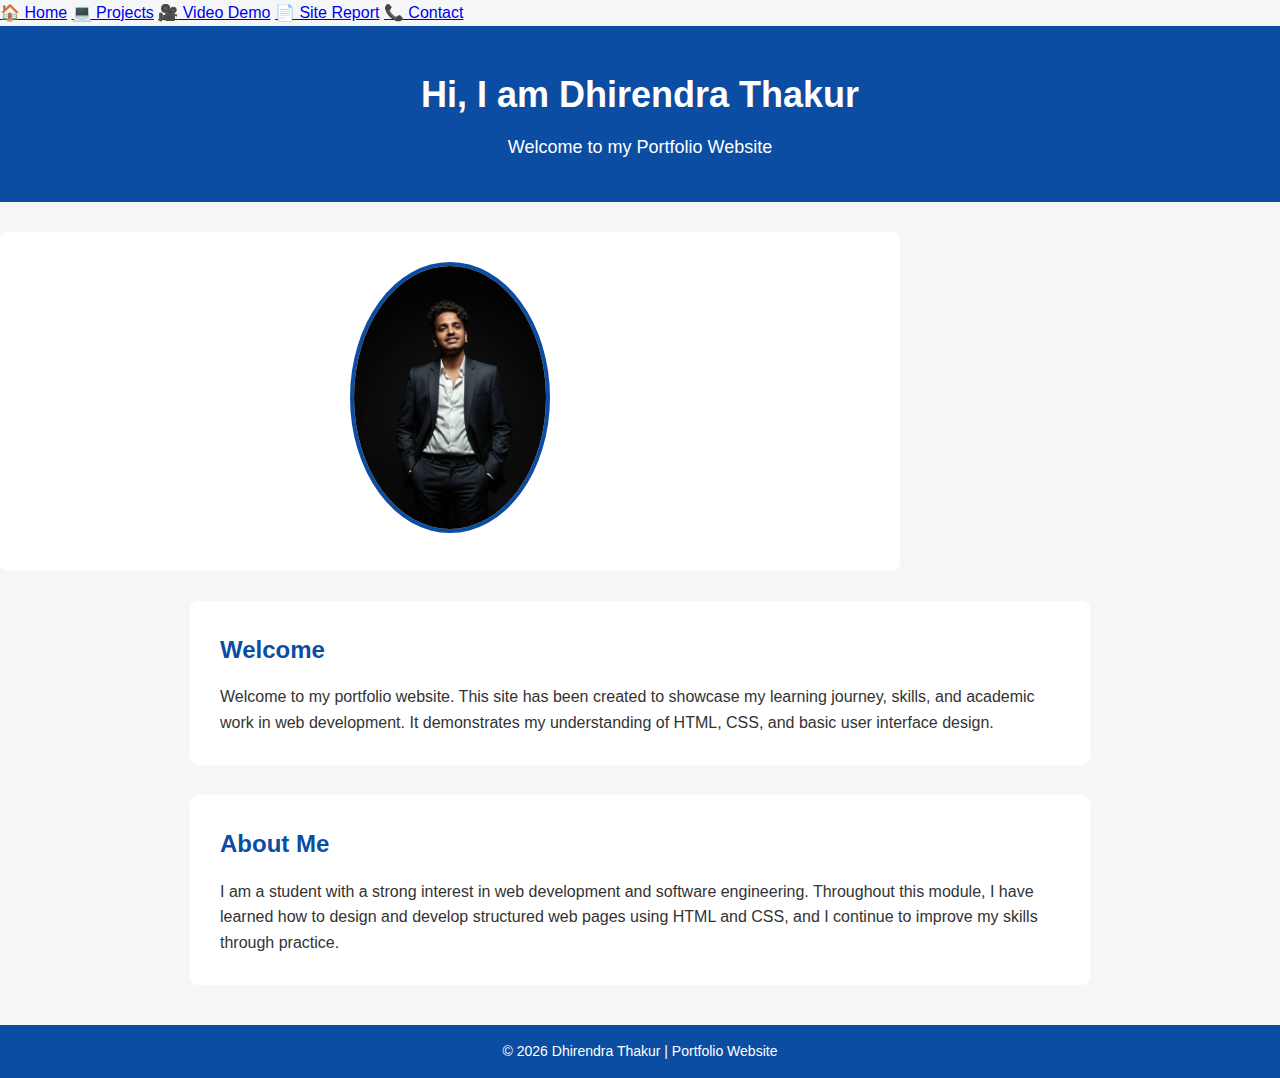
<file: index.html>
<!DOCTYPE html>
<html lang="en">
     <nav class="navbar">
    <a href="index.html"><span class="icon">🏠</span> Home</a>
    <a href="project.html"><span class="icon">💻</span> Projects</a>
    <a href="videodemo.html"><span class="icon">🎥</span> Video Demo</a>
    <a href="sitereport.html"><span class="icon">📄</span> Site Report</a>
    <a href="contact.html"><span class="icon">📞</span> Contact</a>
</nav>
<head>
    <meta charset="UTF-8">
    <meta name="viewport" content="width=device-width, initial-scale=1.0">
    <title>Dhirendra Thakur | Portfolio</title>
    <link rel="stylesheet" href="style.css">
</head>
<body>

    <header>
        <h1>Hi, I am Dhirendra Thakur</h1>
        <p>Welcome to my Portfolio Website</p>
    </header>

    <!-- Profile Image -->
    <section class="profile">
        <img src="image.Jpg" alt="Profile photo of Dhirendra Thakur">
    </section>

    <section class="intro">
        <h2>Welcome</h2>
        <p>
            Welcome to my portfolio website. This site has been created to showcase my
            learning journey, skills, and academic work in web development. It demonstrates
            my understanding of HTML, CSS, and basic user interface design.
        </p>
    </section>

    <section class="bio">
        <h2>About Me</h2>
        <p>
            I am a student with a strong interest in web development and software engineering.
            Throughout this module, I have learned how to design and develop structured
            web pages using HTML and CSS, and I continue to improve my skills through practice.
        </p>
    </section>

    <footer>
        <p>© 2026 Dhirendra Thakur | Portfolio Website</p>
    </footer>

</body>
</html>
</file>
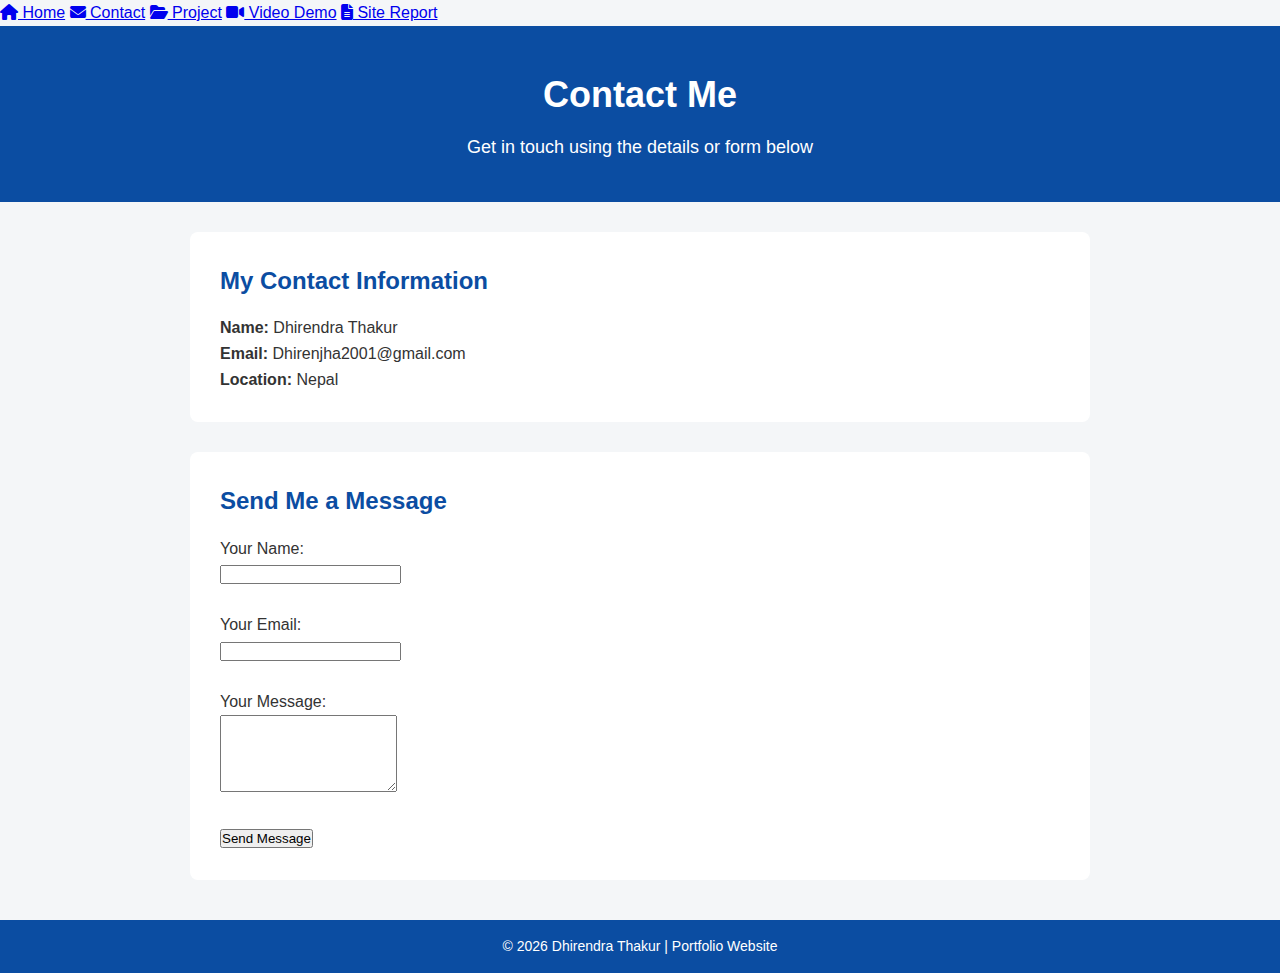
<file: contact.html>
<!DOCTYPE html>
<html lang="en">
<head>
    <meta charset="UTF-8">
    <meta name="viewport" content="width=device-width, initial-scale=1.0">
    <title>Contact Me</title>
    <link rel="stylesheet" href="style.css">
    <link rel="stylesheet" href="https://cdnjs.cloudflare.com/ajax/libs/font-awesome/6.4.0/css/all.min.css">
</head>
<body>

    <!-- Navigation Menu -->
    <nav class="menu">
        
        <div class="menu-links">
            <a href="index.html"><i class="fas fa-home"></i> Home</a>
            <a href="contact.html"><i class="fas fa-envelope"></i> Contact</a>
            <a href="project.html"><i class="fas fa-folder-open"></i> Project</a>
            <a href="videoDemo.html"><i class="fas fa-video"></i> Video Demo</a>
            <a href="siteReport.html"><i class="fas fa-file-alt"></i> Site Report</a>
        </div>
    </nav>

    <header>
        <h1>Contact Me</h1>
        <p>Get in touch using the details or form below</p>
    </header>

    <section class="contact-info">
        <h2>My Contact Information</h2>
        <p><strong>Name:</strong> Dhirendra Thakur</p>
        <p><strong>Email:</strong> Dhirenjha2001@gmail.com</p>
        <p><strong>Location:</strong> Nepal</p>
    </section>

    <section class="contact-form">
        <h2>Send Me a Message</h2>

        <form action="mailto:Dhirenjha2001@gmail.com" method="post" enctype="text/plain">
            <label for="name">Your Name:</label><br>
            <input type="text" id="name" name="Name" required><br><br>

            <label for="email">Your Email:</label><br>
            <input type="email" id="email" name="Email" required><br><br>

            <label for="message">Your Message:</label><br>
            <textarea id="message" name="Message" rows="5" required></textarea><br><br>

            <input type="submit" value="Send Message">
        </form>
    </section>

    <footer>
        <p>© 2026 Dhirendra Thakur | Portfolio Website</p>
    </footer>

</body>
</html>
</file>
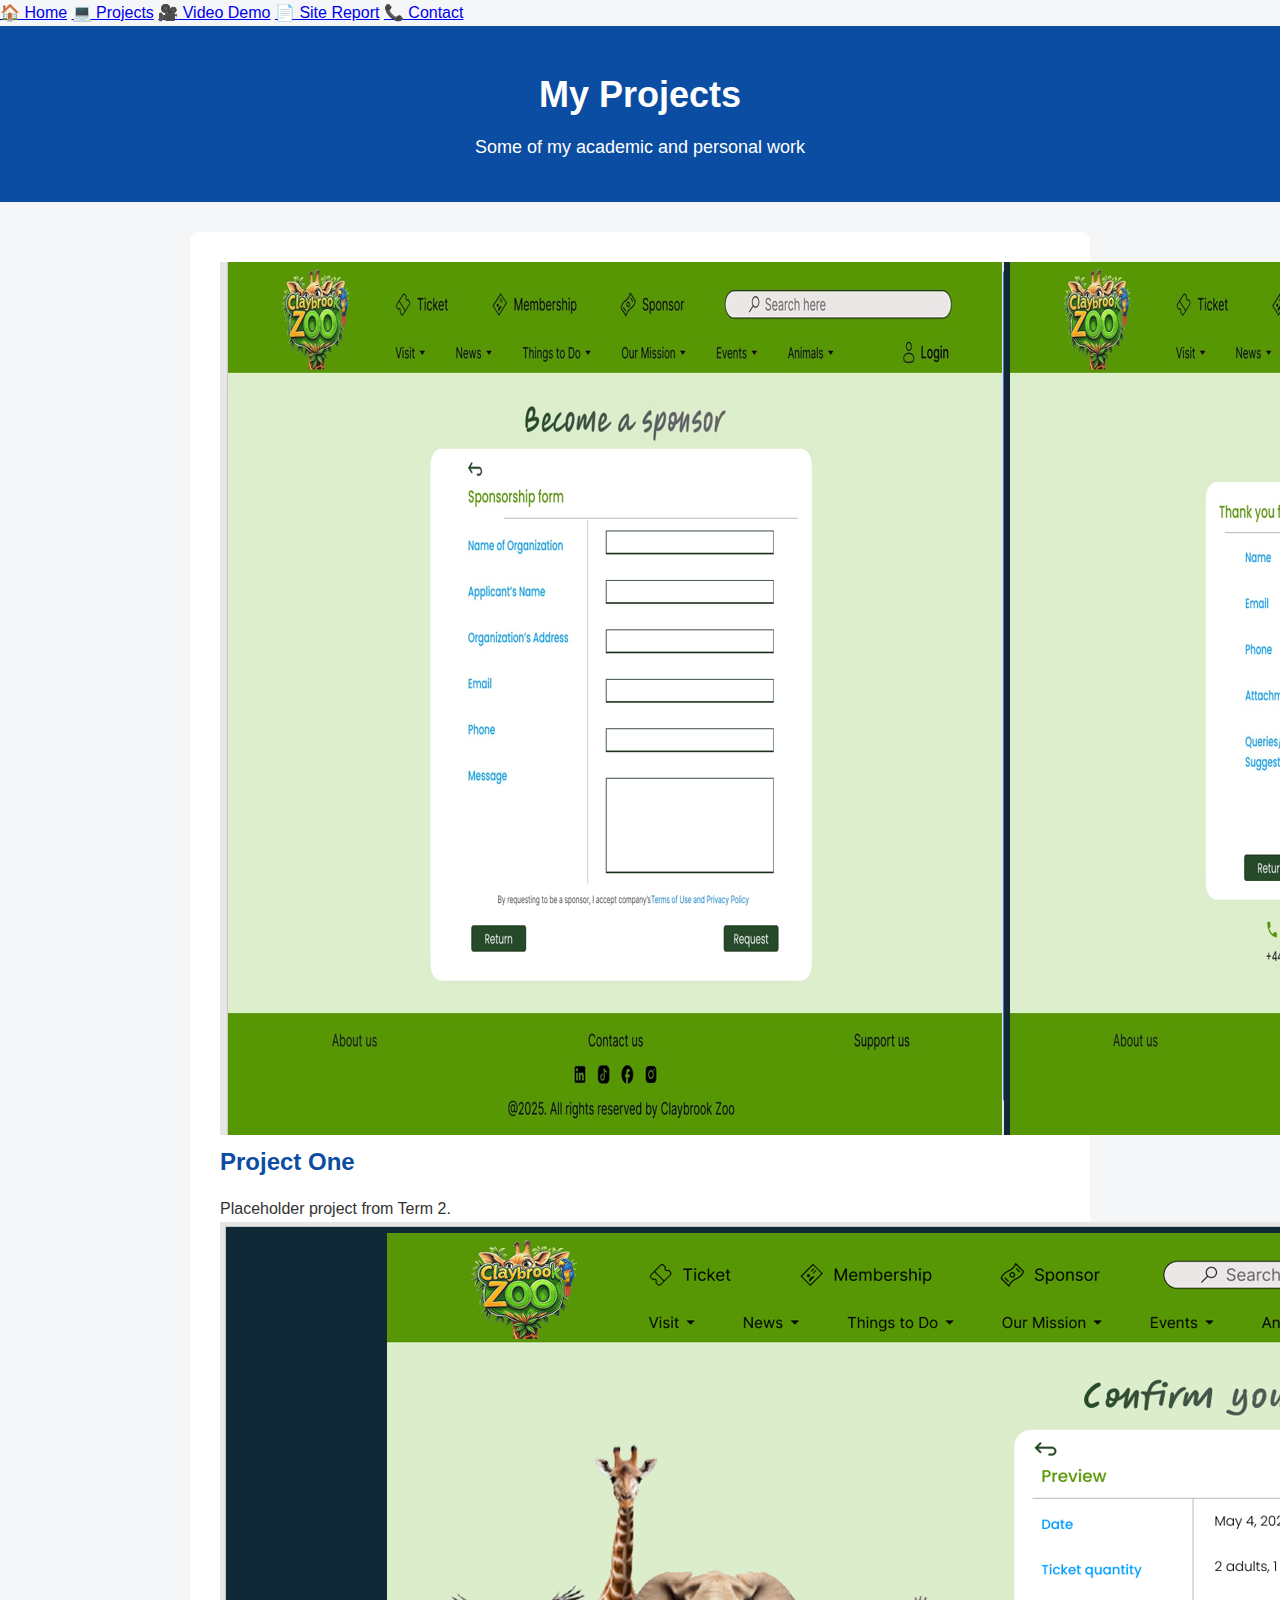
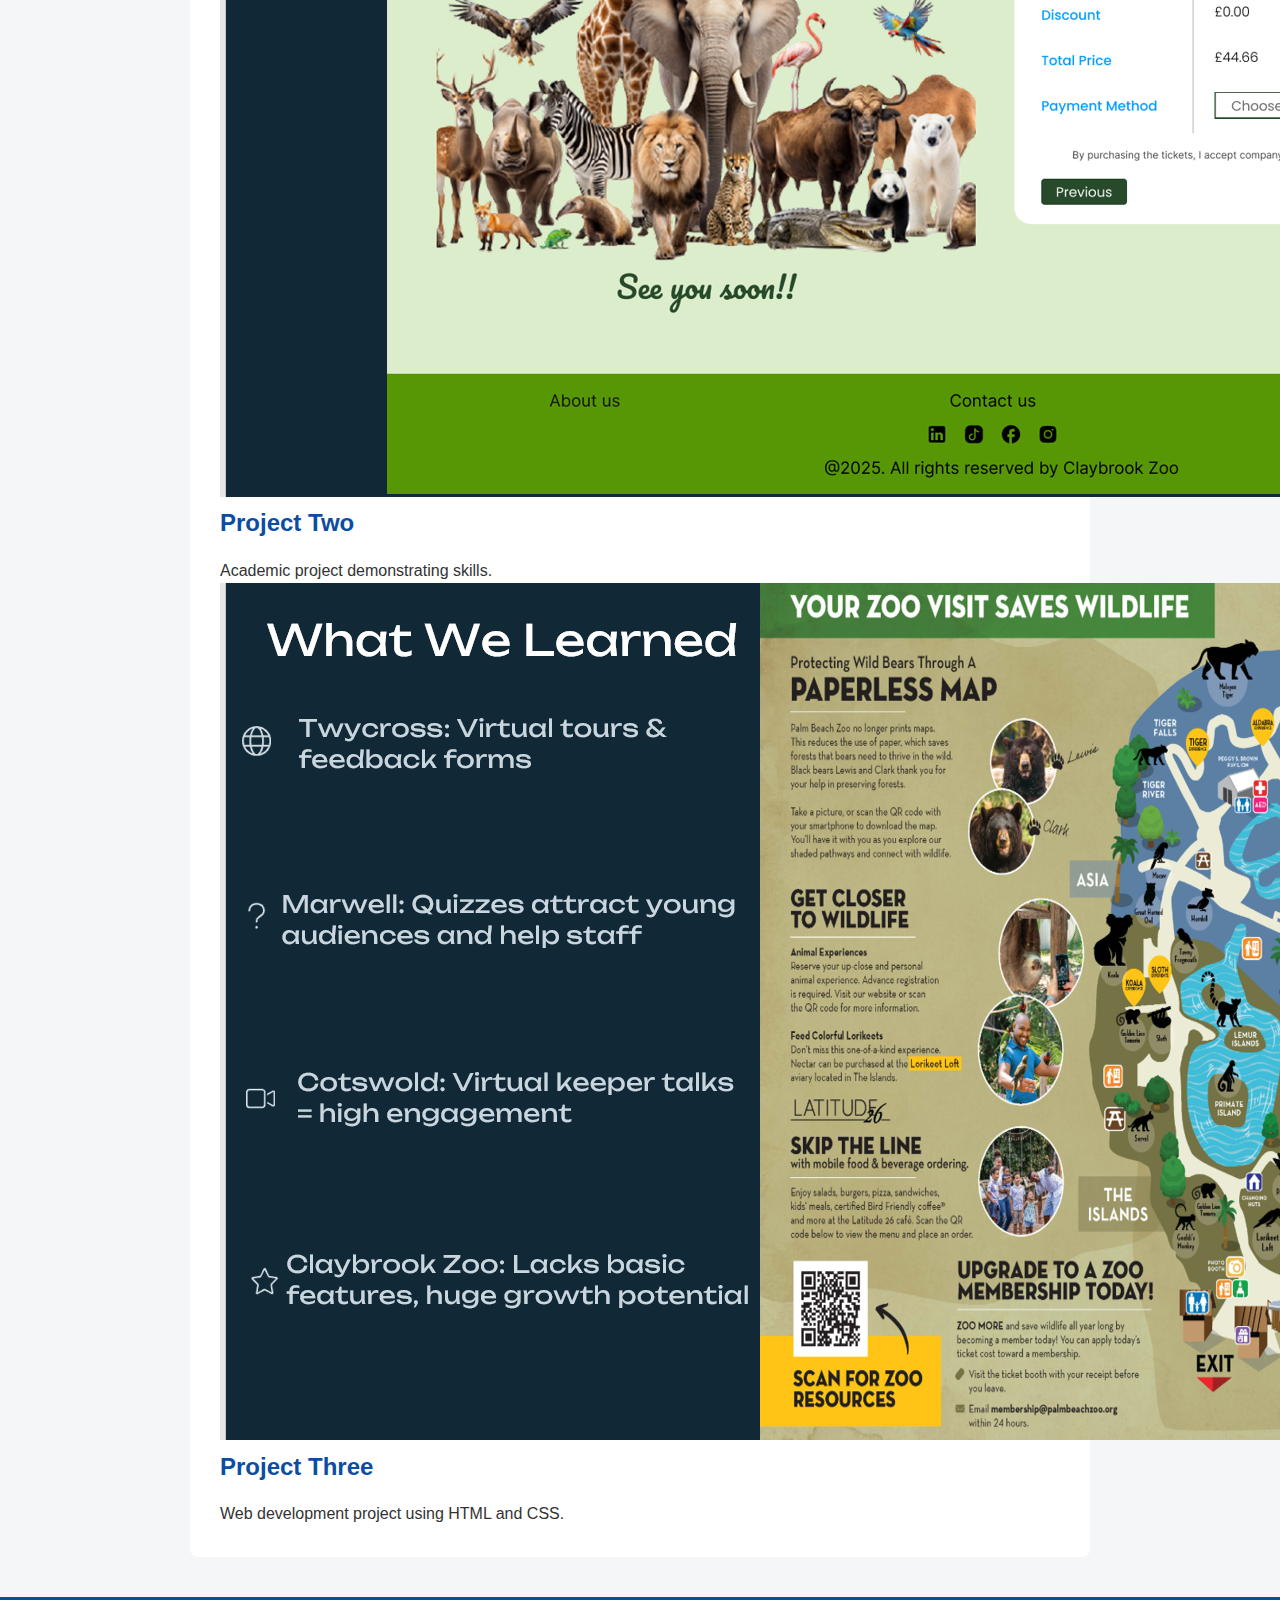
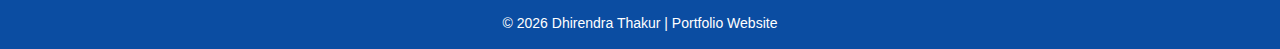
<file: project.html>
<!DOCTYPE html>
<html lang="en">
<head>
    <meta charset="UTF-8">
    <meta name="viewport" content="width=device-width, initial-scale=1.0">
    <title>Projects | Dhirendra Thakur</title>

   
    <link rel="stylesheet" href="style.css">
</head>
<body>


<nav class="navbar">
    <a href="index.html"><span class="icon">🏠</span> Home</a>
    <a href="project.html"><span class="icon">💻</span> Projects</a>
    <a href="videodemo.html"><span class="icon">🎥</span> Video Demo</a>
    <a href="sitereport.html"><span class="icon">📄</span> Site Report</a>
    <a href="contact.html"><span class="icon">📞</span> Contact</a>
</nav>


<header class="page-header">
    <h1>My Projects</h1>
    <p>Some of my academic and personal work</p>
</header>


<section class="projects-grid">

    <div class="project-card">
        <img src="image1.png" alt="Project 1">
        <h2>Project One</h2>
        <p>Placeholder project from Term 2.</p>
            
    </div>

    <div class="project-card">
        <img src="image2.png" alt="Project 2">
        <h2>Project Two</h2>
        <p>Academic project demonstrating skills.</p>
    
    </div>

    <div class="project-card">
        <img src="image3.png" alt="Project 3">
        <h2>Project Three</h2>
        <p>Web development project using HTML and CSS.</p>
    </div>

   

</section>


<footer>
    <p>© 2026 Dhirendra Thakur | Portfolio Website</p>
</footer>

</body>
</html>
</file>
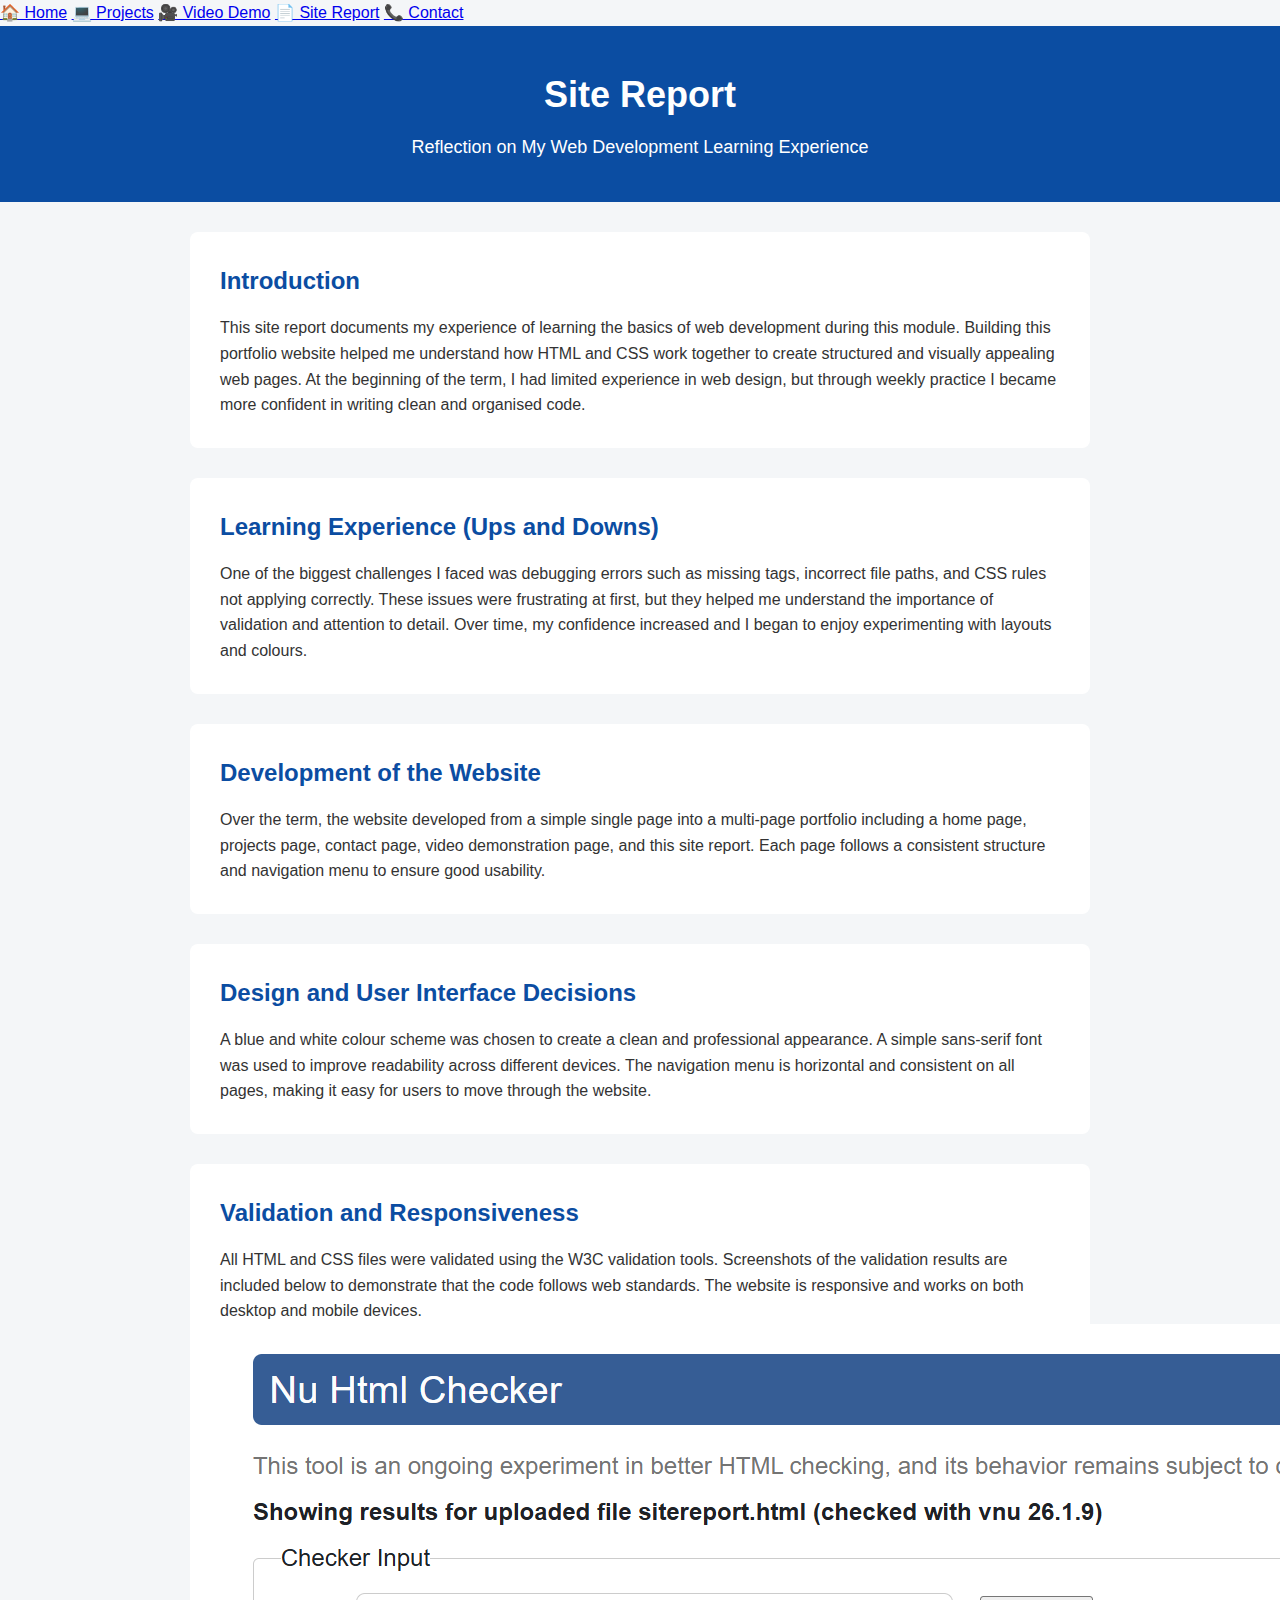
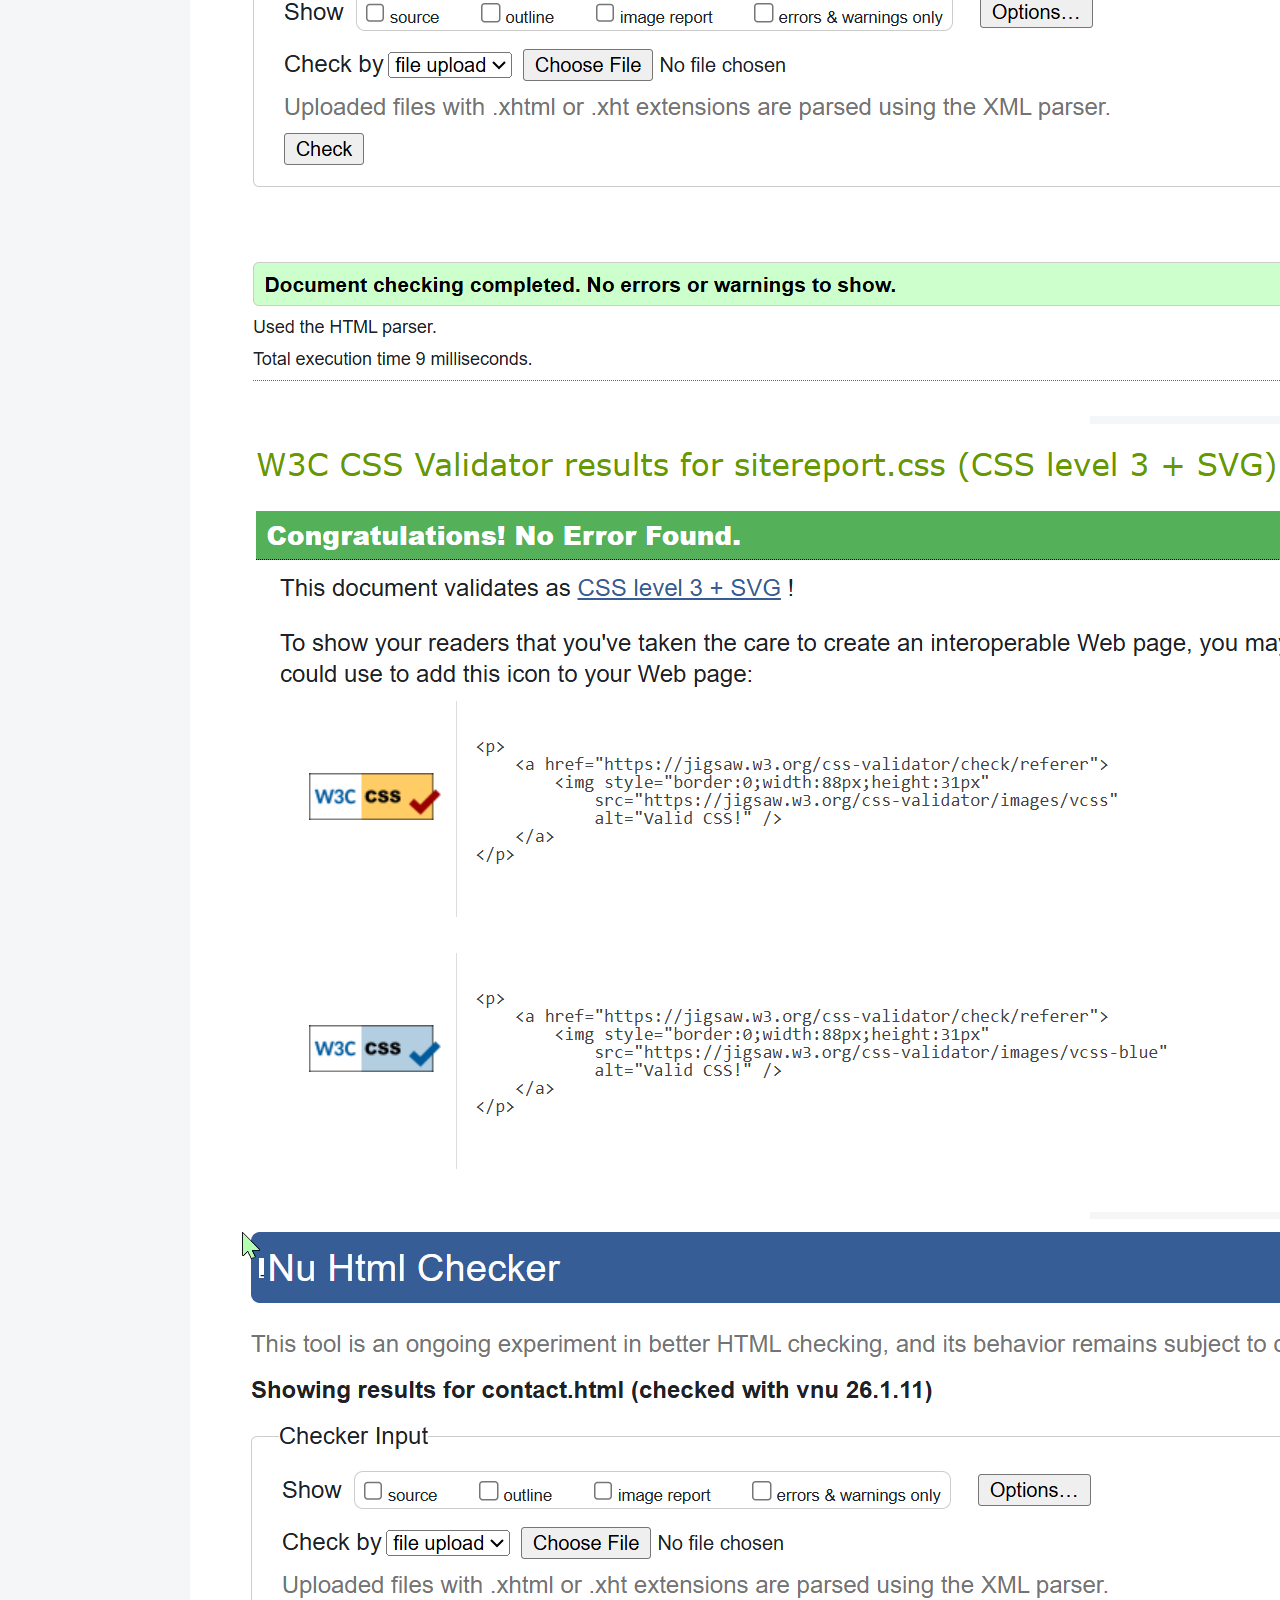
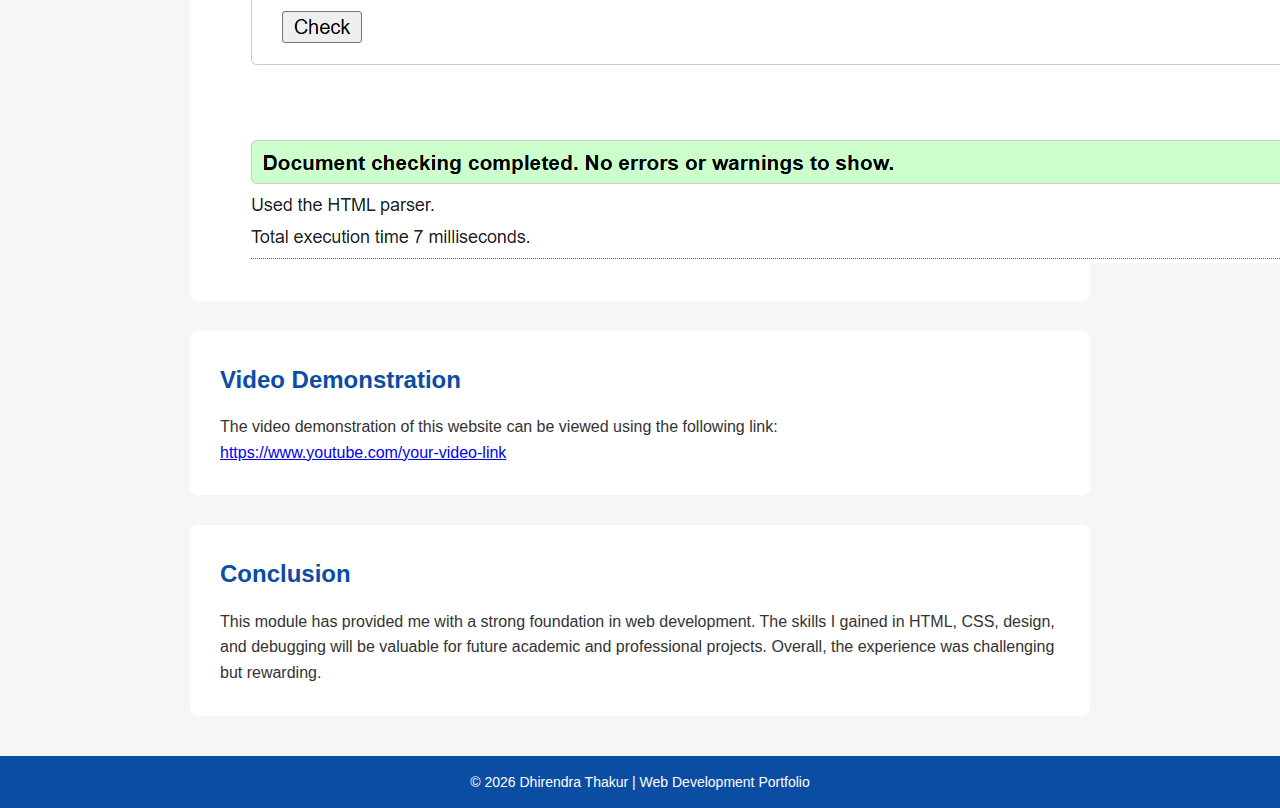
<file: sitereport.html>
<!DOCTYPE html>
<html lang="en">
<head>
    <meta charset="UTF-8">
    <meta name="viewport" content="width=device-width, initial-scale=1.0">
    <title>Site Report</title>
    <link rel="stylesheet" href="style.css">
</head>
<body>
    
    <nav class="navbar">
        <a href="index.html">🏠 Home</a>
        <a href="project.html">💻 Projects</a>
        <a href="videodemo.html">🎥 Video Demo</a>
        <a href="sitereport.html">📄 Site Report</a>
        <a href="contact.html">📞 Contact</a>
    </nav>


    
    <header>
        <h1>Site Report</h1>
        <p>Reflection on My Web Development Learning Experience</p>
    </header>


    
    <main class="site-report">

        <section>
            <h2>Introduction</h2>
            <p>
                This site report documents my experience of learning the basics of web development
                during this module. Building this portfolio website helped me understand how HTML
                and CSS work together to create structured and visually appealing web pages. At the
                beginning of the term, I had limited experience in web design, but through weekly
                practice I became more confident in writing clean and organised code.
            </p>
        </section>

        <section>
            <h2>Learning Experience (Ups and Downs)</h2>
            <p>
                One of the biggest challenges I faced was debugging errors such as missing tags,
                incorrect file paths, and CSS rules not applying correctly. These issues were
                frustrating at first, but they helped me understand the importance of validation
                and attention to detail. Over time, my confidence increased and I began to enjoy
                experimenting with layouts and colours.
            </p>
        </section>

        <section>
            <h2>Development of the Website</h2>
            <p>
                Over the term, the website developed from a simple single page into a multi-page
                portfolio including a home page, projects page, contact page, video demonstration
                page, and this site report. Each page follows a consistent structure and navigation
                menu to ensure good usability.
            </p>
        </section>

        <section>
            <h2>Design and User Interface Decisions</h2>
            <p>
                A blue and white colour scheme was chosen to create a clean and professional
                appearance. A simple sans-serif font was used to improve readability across
                different devices. The navigation menu is horizontal and consistent on all pages,
                making it easy for users to move through the website.
            </p>
        </section>

        <section>
            <h2>Validation and Responsiveness</h2>
            <p>
                All HTML and CSS files were validated using the W3C validation tools. Screenshots of
                the validation results are included below to demonstrate that the code follows web
                standards. The website is responsive and works on both desktop and mobile devices.
            </p>

            <img src="htmlw3.png" alt="HTML validation screenshot">
            <img src="csw3.png" alt="CSS validation screenshot">
            <img src="conw3.png" alt="CSS validation screenshot">
        </section>

        <section>
            <h2>Video Demonstration</h2>
            <p>
                The video demonstration of this website can be viewed using the following link:
            </p>
            <p>
                <a href="https://youtu.be/qYYBl8EZo5E" target="_blank">
                    https://www.youtube.com/your-video-link
                </a>
            </p>
        </section>

        <section>
            <h2>Conclusion</h2>
            <p>
                This module has provided me with a strong foundation in web development. The skills
                I gained in HTML, CSS, design, and debugging will be valuable for future academic
                and professional projects. Overall, the experience was challenging but rewarding.
            </p>
        </section>

    </main>

   
    <footer class="main-footer">
        <p>&copy; 2026 Dhirendra Thakur | Web Development Portfolio</p>
    </footer>

</body>
</html>
</file>
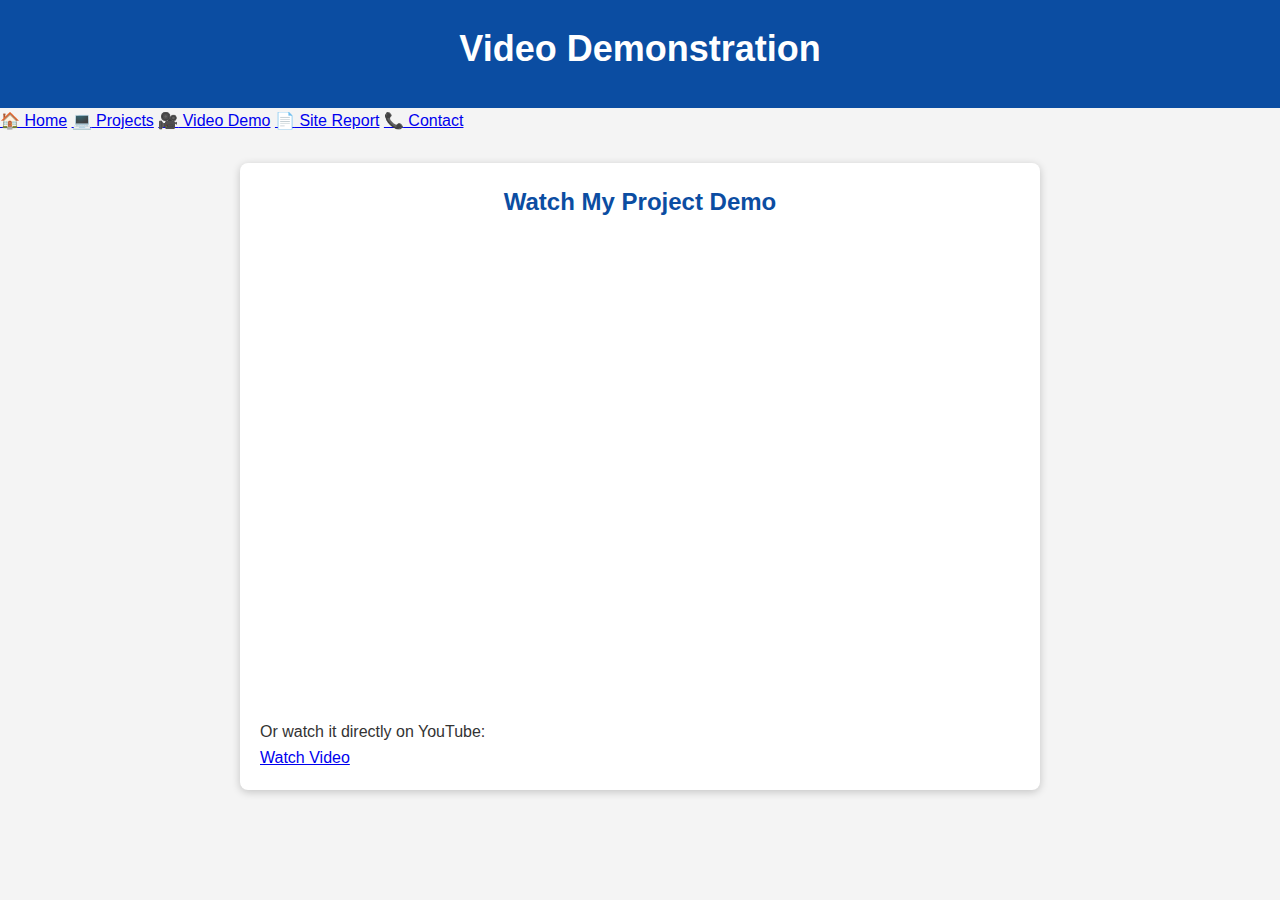
<file: videodemo.html>
<!DOCTYPE html>
<html lang="en">
<head>
    <meta charset="UTF-8">
    <meta name="viewport" content="width=device-width, initial-scale=1.0">
    <title>Video Demonstration</title>
    <link rel="stylesheet" href="style.css">
    <style>

        body {
            font-family: Arial, sans-serif;
            margin: 0;
            padding: 0;
            background: #f4f4f4;
        }

        header {
            background: #0b4da2;
            color: white;
            padding: 20px;
            text-align: center;
        }

        main {
            max-width: 800px;
            margin: 30px auto;
            background: white;
            padding: 20px;
            box-shadow: 0 2px 8px rgba(0,0,0,0.2);
            border-radius: 8px;
        }

        h2 {
            text-align: center;
            color: #0b4da2;
            margin-bottom: 20px;
        }

        iframe {
            width: 100%;
            height: 450px;
            border: none;
            border-radius: 8px;
        }

        .video-link {
            text-align: center;
            margin-top: 20px;
        }

        .video-link a {
            text-decoration: none;
            color: white;
            background: #0b4da2;
            padding: 12px 24px;
            border-radius: 5px;
            font-size: 16px;
        }

        .video-link a:hover {
            background: #09407a;
        }
    </style>
</head>
<body>

<header>
    <h1>Video Demonstration</h1>
</header>

<nav class="navbar">
    <a href="index.html"><span class="icon">🏠</span> Home</a>
    <a href="project.html"><span class="icon">💻</span> Projects</a>
    <a href="videodemo.html"><span class="icon">🎥</span> Video Demo</a>
    <a href="sitereport.html"><span class="icon">📄</span> Site Report</a>
    <a href="contact.html"><span class="icon">📞</span> Contact</a>
</nav>

<main>
    <h2>Watch My Project Demo</h2>

    
    <iframe src="https://youtu.be/qYYBl8EZo5E?si=wK_pTHu-PHrdd7bh" title="YouTube video player" allow="accelerometer; autoplay; clipboard-write; encrypted-media; gyroscope; picture-in-picture; web-share" allowfullscreen></iframe>
    
        <div class="video-link"></div>
        <p>Or watch it directly on YouTube:</p>

        <a href="https://youtu.be/qYYBl8EZo5E" target="_blank">Watch Video</a>
    </div>
</main>

</body>
</html>
</file>
<file: style.css>
/* Reset default browser styles */
* {
    margin: 0;
    padding: 0;
    box-sizing: border-box;
    font-family: Arial, Helvetica, sans-serif;
}

/* Body styling */
body {
    background-color: #f4f6f8;
    color: #333;
    line-height: 1.6;
}

/* Header section */
header {
    background-color: #0b4da2;
    color: white;
    text-align: center;
    padding: 40px 20px;
}

header h1 {
    font-size: 36px;
    margin-bottom: 10px;
}

header p {
    font-size: 18px;
}

/* Common section styling */
section {
    background: white;
    max-width: 900px;
    margin: 30px auto;
    padding: 30px;
    border-radius: 8px;
}

/* Section headings */
section h2 {
    color: #0b4da2;
    margin-bottom: 15px;
}

/* Paragraphs */
section p {
    font-size: 16px;
}

/* Footer */
footer {
    background-color: #0b4da2;
    color: white;
    text-align: center;
    padding: 15px;
    margin-top: 40px;
    font-size: 14px;
}
.profile {
    text-align: center;
    margin: 30px 0;
}

.profile img {
    width: 200px;
    border-radius: 50%;
    border: 4px solid #0b4da2;
}
</file>
